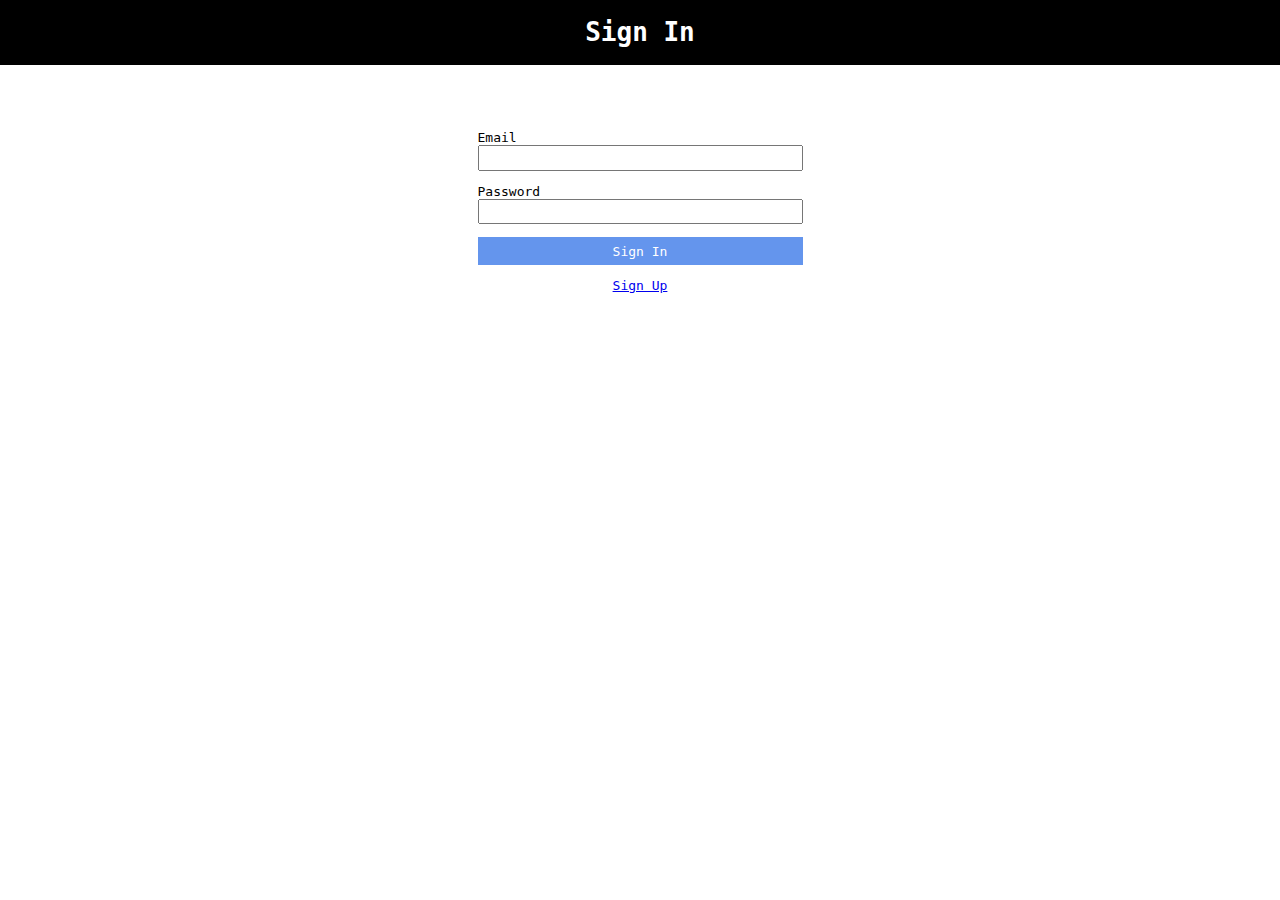
<file: signin.html>
<!DOCTYPE html>
<html lang="en">
  <head>
    <meta charset="UTF-8" />
    <meta name="viewport" content="width=device-width, initial-scale=1.0" />
    <title>Sign In</title>
    <link rel="stylesheet" href="styles.css" />
  </head>
  <body>
    <header><h1>Sign In</h1></header>
    <main>
      <form id="form">
        <label for="email">Email</label>
        <input type="email" name="email" id="email" required />
        <label for="password">Password</label>
        <input type="password" name="password" id="password" required />
        <button type="submit">Sign In</button>
      </form>
      <a href="/signup">Sign Up</a>
    </main>
    <script>
      if (localStorage.getItem("currentUser")) {
        window.location = "/";
      }
      form.addEventListener("submit", (event) => {
        event.preventDefault();
        const { email, password } = form.elements;
        if (password.value !== localStorage.getItem(email.value)) {
          alert("Invalid email / password");
          form.reset();
        } else {
          localStorage.setItem("currentUser", email.value);
          window.location = "/";
        }
      });
    </script>
  </body>
</html>
</file>
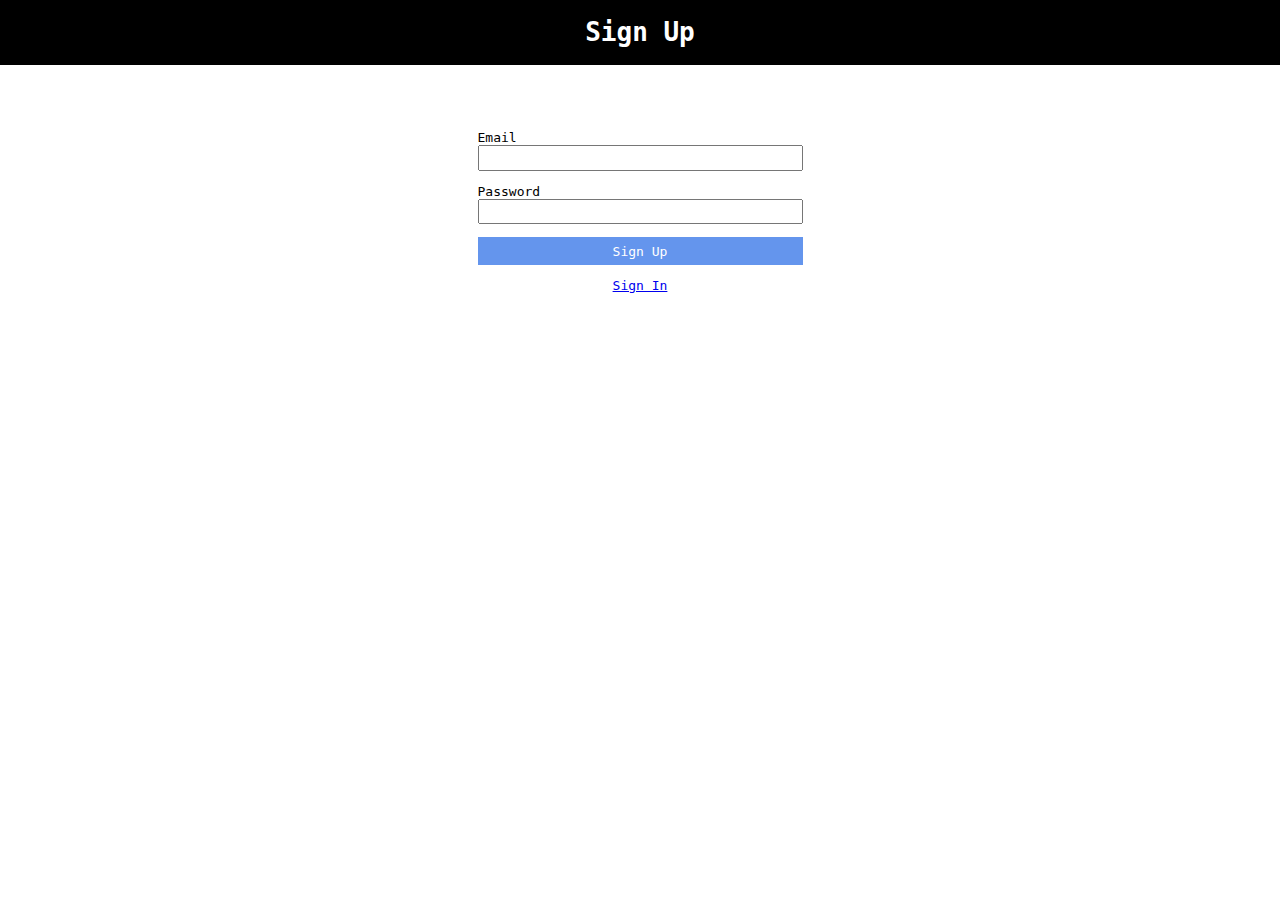
<file: signup.html>
<!DOCTYPE html>
<html lang="en">
  <head>
    <meta charset="UTF-8" />
    <meta name="viewport" content="width=device-width, initial-scale=1.0" />
    <title>Sign Up</title>
    <link rel="stylesheet" href="styles.css" />
  </head>
  <body>
    <header><h1>Sign Up</h1></header>
    <main>
      <form id="form">
        <label for="email">Email</label>
        <input type="email" name="email" id="email" required />
        <label for="password">Password</label>
        <input
          type="password"
          name="password"
          id="password"
          minlength="8"
          required
        />
        <button type="submit">Sign Up</button>
      </form>
      <a href="/signin">Sign In</a>
    </main>
    <script>
      if (localStorage.getItem("currentUser")) {
        window.location = "/";
      }
      form.addEventListener("submit", (event) => {
        event.preventDefault();
        const { email, password } = form.elements;
        if (localStorage.getItem(email.value)) {
          alert(`${email.value} already exists`);
          form.reset();
        } else {
          localStorage.setItem(email.value, password.value);
          localStorage.setItem("currentUser", email.value);
          window.location = "/";
        }
      });
    </script>
  </body>
</html>
</file>
<file: styles.css>
* {
  box-sizing: border-box;
  font-family: monospace;
}

header {
  background-color: black;
  color: white;
  text-align: center;
  height: 5rem;
  position: fixed;
  top: 0;
  left: 0;
  right: 0;
}

main {
  margin: 0 auto;
  margin-top: 10rem;
  max-width: 25rem;
  display: grid;
  place-items: center;
}

form {
  width: 100%;
}

input,
button {
  width: 100%;
  margin-bottom: 1rem;
  padding: 0.25rem;
  font-size: 1rem;
}

button {
  background-color: cornflowerblue;
  color: white;
  border: 0;
  cursor: pointer;
  padding: 0.5rem;
}
</file>
